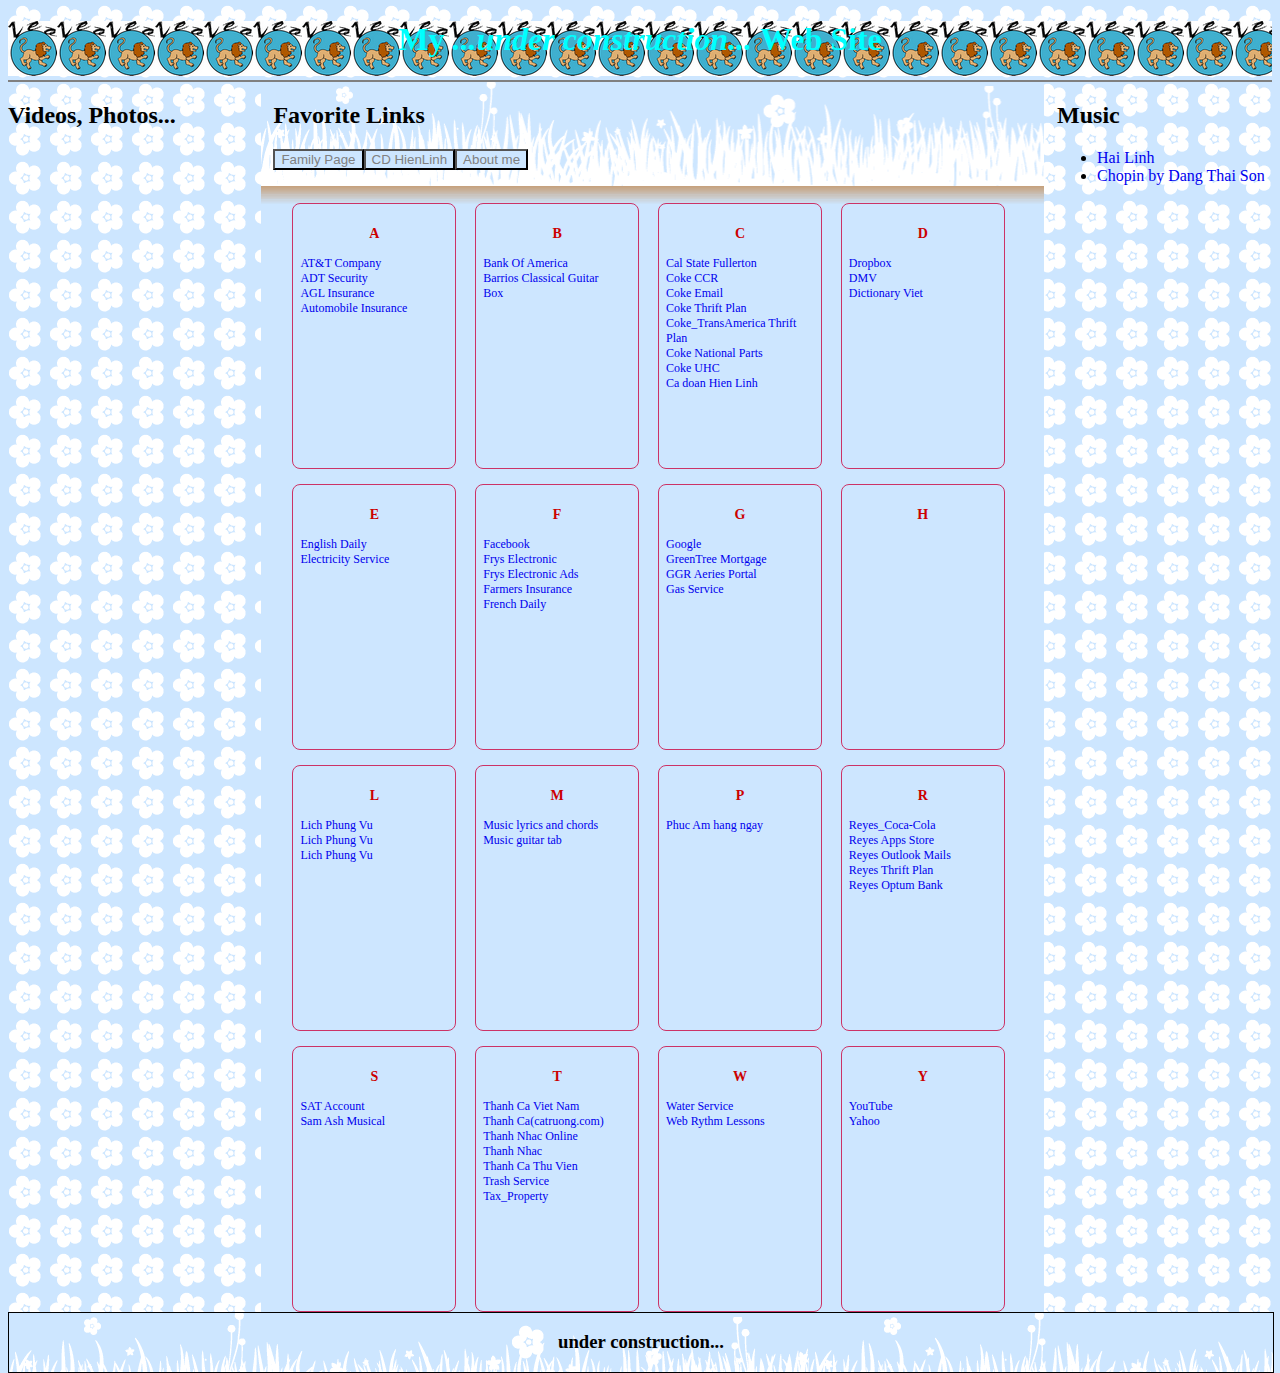
<file: public/index.html>
<!DOCTYPE html PUBLIC "-//W3C//DTD XHTML 1.0 Strict//EN"
"http://www.w3.org/TR/xhtml1/DTD/xhtml1-strict.dtd">
<html lang="EN" dir="ltr" xmlns="http://www.w3.org/1999/xhtml">
  <head>
    <meta http-equiv="content-type" content="text/xml; charset=utf-8" />
    <title>Truc's Site.html</title>
	<script type="text/javascript">
	  //<![CDATA[
	     count = 0;
	     function validate() 
		 { 
		   var code = prompt("Enter passcode:");
		   if(code)
		   {
		     while (code != 122395 && code != null)
		     {
		       code = prompt("Invalid input. Enter passcode:");
			   count++;
			   if((count == 3) && (code != 122395))
			   {
		         alert("You have entered more than 3 invalid passcodes. Good bye!");
			     break;
			   }		
		     } 
		     if((count <= 3) && (code == 122395))
		     {
		       document.articles.action = "articles.html";		     
		     }
		   }
		   return false;
		 }
		 
	  //]]>
	</script>
    <link rel = "stylesheet"
          type = "text/css"
          href = "threeColMinHeight.css" />
		  
	<style>
	a{text-decoration:none}
	</style>
  </head>

  <body>
    <div id = "head">
      <h1>My  <em> ...under construction... </em> Web Site</h1>
    </div>
 
    
    <div id = "left">
      <h2>Videos, Photos...</h2>
	  
    
    </div>

    <div id = "center">
	  <h2> Favorite Links </h2>
	  <form name = "articles" onSubmit="validate()">
		<input type = "submit" class = "button" value = "Family Page" />
	  </form>
	  
	  <form action="thanhca.html">
		<input type = "submit" class = "button" value = "CD HienLinh" />
	  </form>
	  
	  <form action="aboutme.html">
		<input type = "submit" class = "lastbutton" value = "About me" />
	  </form>
	  
	  </br>

      <div class="linksbox">
	    <h3 class="alphabet">A</h3>
		
		   <a href ="http://www.att.com" target= _blank> AT&T Company</a> </br>
		   <a href ="http://www.adt.com" target= _blank>ADT Security</a> </br>
		   <a href ="http://www.americangeneral.com" target= _blank>AGL Insurance</a> </br>
	       <a href ="http://www.21st.com" target= _blank>Automobile Insurance</a> </br>
	  </div>
	  
	  <div class="linksbox">
	    <h3 class="alphabet">B</h3>
		
		   <a href ="http://www.bankofamerica.com" target= _blank> Bank Of America</a> </br>
		   <a href ="http://www.guitarpress.com/Barrios.html" target= _blank> Barrios Classical Guitar</a> </br>
	       <a href ="http://www.box.com" target= _blank> Box</a> </br>
	  </div>
	  
	  <div class="linksbox">
	    <h3 class="alphabet">C</h3>
		
		   <a href ="http://www.fullerton.edu" target= _blank>Cal State Fullerton</a> </br>
		   
		   <a href ="https://employee.coca-cola.com" target= _blank>Coke CCR </a> </br>
		   <a href ="https://email.coca-cola.com" target= _blank>Coke Email</a> </br>
	
		   <a href ="http://www.mycoca-cola401k.com" target= _blank>Coke Thrift Plan</a> </br>
		   <a href ="https://www.trsretire.com/webportal/retire/index.html" target= _blank>Coke_TransAmerica Thrift Plan</a> </br>
		   <a href ="https://www.coca-colaparts.com/" target= _blank>Coke National Parts </a> </br>
		   <a href ="http://www.myuhc.com" target= _blank>Coke UHC </a> </br>
		   <a href ="http://www.nhacdanchua.com" target= _blank>Ca doan Hien Linh </a> </br>
	    
	  </div>
	  
	  <div class="linksbox">
	    <h3 class="alphabet">D</h3>
		
		   <a href ="http://www.dropbox.com" target= _blank>Dropbox</a> </br>
		   <a href ="http://www.dmv.com/ca/california" target = _blank> DMV </a> </br>
		   <a href ="http://www.informatik.uni-leipzig.de/~duc/Dict/" target = _blank> Dictionary Viet </a> </br>
	    
	  </div>
	  
	  <div class="linksbox">
	    <h3 class="alphabet">E</h3>
		
		   <a href ="http://www.english-daily.com/" target= _blank>English Daily</a> </br>
	       <a href ="http://www.sce.com/" target= _blank>Electricity Service</a> </br>
	  </div>
	  
	  <div class="linksbox">
	    <h3 class="alphabet">F</h3>
		   <a href ="http://www.facebook.com" target= _blank>Facebook</a> </br>
		   <a href ="http://www.frys.com" target= _blank>Frys Electronic</a> </br>
		   <a href ="http://ads.ocregister.com/rop/web/ocr/subcategory.php?id=22" target= _blank>Frys Electronic Ads</a> </br>
	       <a href ="http://www.farmers.com" target= _blank>Farmers Insurance</a> </br>
		   <a href ="  http://french.about.com/od/vocabulary/French_Vocabulary_Lessons_Lists.htm" target= _blank>French Daily</a> </br>
	  </div>
	  
	  <div class="linksbox">
	    <h3 class="alphabet">G</h3>
		
		  <a href ="http://www.google.com" target= _blank>Google</a> </br>
		  <a href ="http://www.gtservicing.com" target= _blank>GreenTree Mortgage </a> </br>
	      <a href ="http://mykids.ggusd.us" target= _blank>GGR Aeries Portal </a> </br>
		  <a href ="http://www.socalgas.com" target= _blank>Gas Service</a> </br>
	  </div>
	  
	  <div class="linksbox">
	  <h3 class="alphabet">H</h3>
		
		  
	  </div>
	  
	  <div class="linksbox">
	    <h3 class="alphabet">L</h3>
		
		  <a href ="http://thanhlinh.net/node/40738" target= _blank>Lich Phung Vu</a> </br>
		  <a href ="http://vietcatholic.net/Calendar/" target= _blank>Lich Phung Vu</a> </br>
		  <a href ="http://mancoi.net" target= _blank>Lich Phung Vu</a> </br>
		  
	  </div>
	  
	  <div class="linksbox">
	    <h3 class="alphabet">M</h3>
		
		  <a href ="http://www.pvv.ntnu.no/~thangdu/music/" target= _blank>Music lyrics and chords</a> </br>
		   <a href ="http://www.songsterr.com" target= _blank>Music guitar tab</a> </br>
	  </div>
	  
	  <div class="linksbox">
	    <h3 class="alphabet">P</h3>
		
		   <a href ="http://www.catholic.org.tw/vntaiwan/loichua/loichua.htm" target= _blank>Phuc Am hang ngay</a> </br>
		          
	  </div>
	  
	  <div class="linksbox">
	    <h3 class="alphabet">R</h3>
		
		   <a href ="http://reyesconnect.reyesholdings.com" target= _blank>Reyes_Coca-Cola</a> </br>
		   <a href ="http://rhappstore.reyesholdings.com" target= _blank>Reyes Apps Store</a> </br>
		   <a href ="https://hybrid.reyesholdings.com/owa/" target= _blank>Reyes Outlook Mails</a> </br>
		   <a href ="https://wwwcd.bcomplete.com/" target= _blank>Reyes Thrift Plan</a> </br>
		    <a href ="https://optumbank.com" target= _blank>Reyes Optum Bank</a> </br>
	  </div>
	  
	  <div class="linksbox">
	    <h3 class="alphabet">S</h3>
		
		   <a href ="http://sat.collegeboard.org/scores/" target= _blank>SAT Account</a> </br>
	       <a href ="http://www.samash.com/" target= _blank>Sam Ash Musical </a> </br>
	  </div>
	  
	  <div class="linksbox">
	    <h3 class="alphabet">T</h3>
		
		  <a href ="http://www.thanhcavietnam.net/ThanhCaVN/#Home" target= _blank>Thanh Ca Viet Nam</a> </br>
		  <a href ="http://www.catruong.com" target= _blank>Thanh Ca(catruong.com)</a> </br>	 
		  <a href ="http://thanhnhaconline.com/" target= _blank>Thanh Nhac Online </a> </br>
		  <a href ="http://music.nhacthanh.net/#Home/1/Page.html" target= _blank>Thanh Nhac</a> </br>
		  <a href ="http://www.thuvienamnhac.org" target= _blank>Thanh Ca Thu Vien</a> </br>
		  <a href ="http://www.disposal.com" target= _blank>Trash Service</a> </br>
	      <a href ="http://tax.ocgov.com/tcweb/search_page.asp" target= _blank>Tax_Property</a> </br>
	  </div>
	  
	   <div class="linksbox">
	    <h3 class="alphabet">W</h3>
		
		   <a href ="http://garden-grove.org/water" target= _blank>Water Service</a> </br>
		   
		   <a href ="http://www.vicfirth.com/education/features/webrhythms/intro.php" target= _blank>Web Rythm Lessons</a> </br>
		   
	    
	  </div>
	  
	  <div class="linksbox">
	    <h3 class="alphabet">Y</h3>
		
		  <a href ="http://www.youtube.com" target= _blank>YouTube</a> </br>
	      <a href ="http://www.yahoo.com" target= _blank>Yahoo</a> </br>
	  </div>
	  
    </div>
    <div id = "right">
      <h2>Music</h2>
      <ul>
         <!-- add four list items -->
		 <li><a href = "https://www.dropbox.com/sh/ii5kpokmqfauj49/6iN5Vk_yB2" target= _blank>Hai Linh</a></li>
         <li><a href = "https://www.dropbox.com/sh/kwegi4rz7a1k9vf/c1AM9UG7OC" target= _blank>Chopin by Dang Thai Son</a></li>
		
       </ul>
	  
    </div>

    <div id = "footer">
      <h3>under construction...</h3>
    </div>
  </body>
</html>
</file>
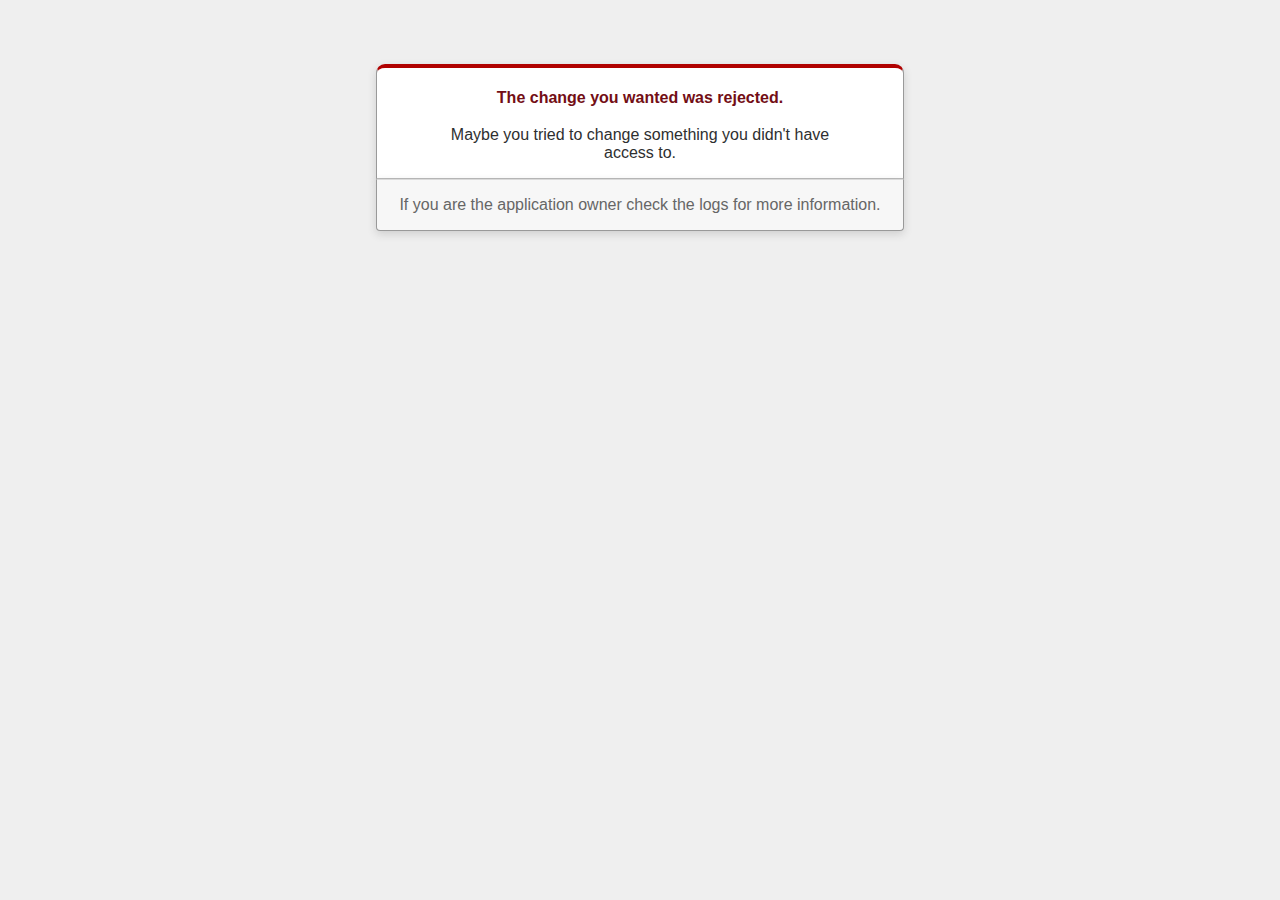
<file: public/422.html>
<!DOCTYPE html>
<html>
<head>
  <title>The change you wanted was rejected (422)</title>
  <meta name="viewport" content="width=device-width,initial-scale=1">
  <style>
  body {
    background-color: #EFEFEF;
    color: #2E2F30;
    text-align: center;
    font-family: arial, sans-serif;
    margin: 0;
  }

  div.dialog {
    width: 95%;
    max-width: 33em;
    margin: 4em auto 0;
  }

  div.dialog > div {
    border: 1px solid #CCC;
    border-right-color: #999;
    border-left-color: #999;
    border-bottom-color: #BBB;
    border-top: #B00100 solid 4px;
    border-top-left-radius: 9px;
    border-top-right-radius: 9px;
    background-color: white;
    padding: 7px 12% 0;
    box-shadow: 0 3px 8px rgba(50, 50, 50, 0.17);
  }

  h1 {
    font-size: 100%;
    color: #730E15;
    line-height: 1.5em;
  }

  div.dialog > p {
    margin: 0 0 1em;
    padding: 1em;
    background-color: #F7F7F7;
    border: 1px solid #CCC;
    border-right-color: #999;
    border-left-color: #999;
    border-bottom-color: #999;
    border-bottom-left-radius: 4px;
    border-bottom-right-radius: 4px;
    border-top-color: #DADADA;
    color: #666;
    box-shadow: 0 3px 8px rgba(50, 50, 50, 0.17);
  }
  </style>
</head>

<body>
  <!-- This file lives in public/422.html -->
  <div class="dialog">
    <div>
      <h1>The change you wanted was rejected.</h1>
      <p>Maybe you tried to change something you didn't have access to.</p>
    </div>
    <p>If you are the application owner check the logs for more information.</p>
  </div>
</body>
</html>
</file>
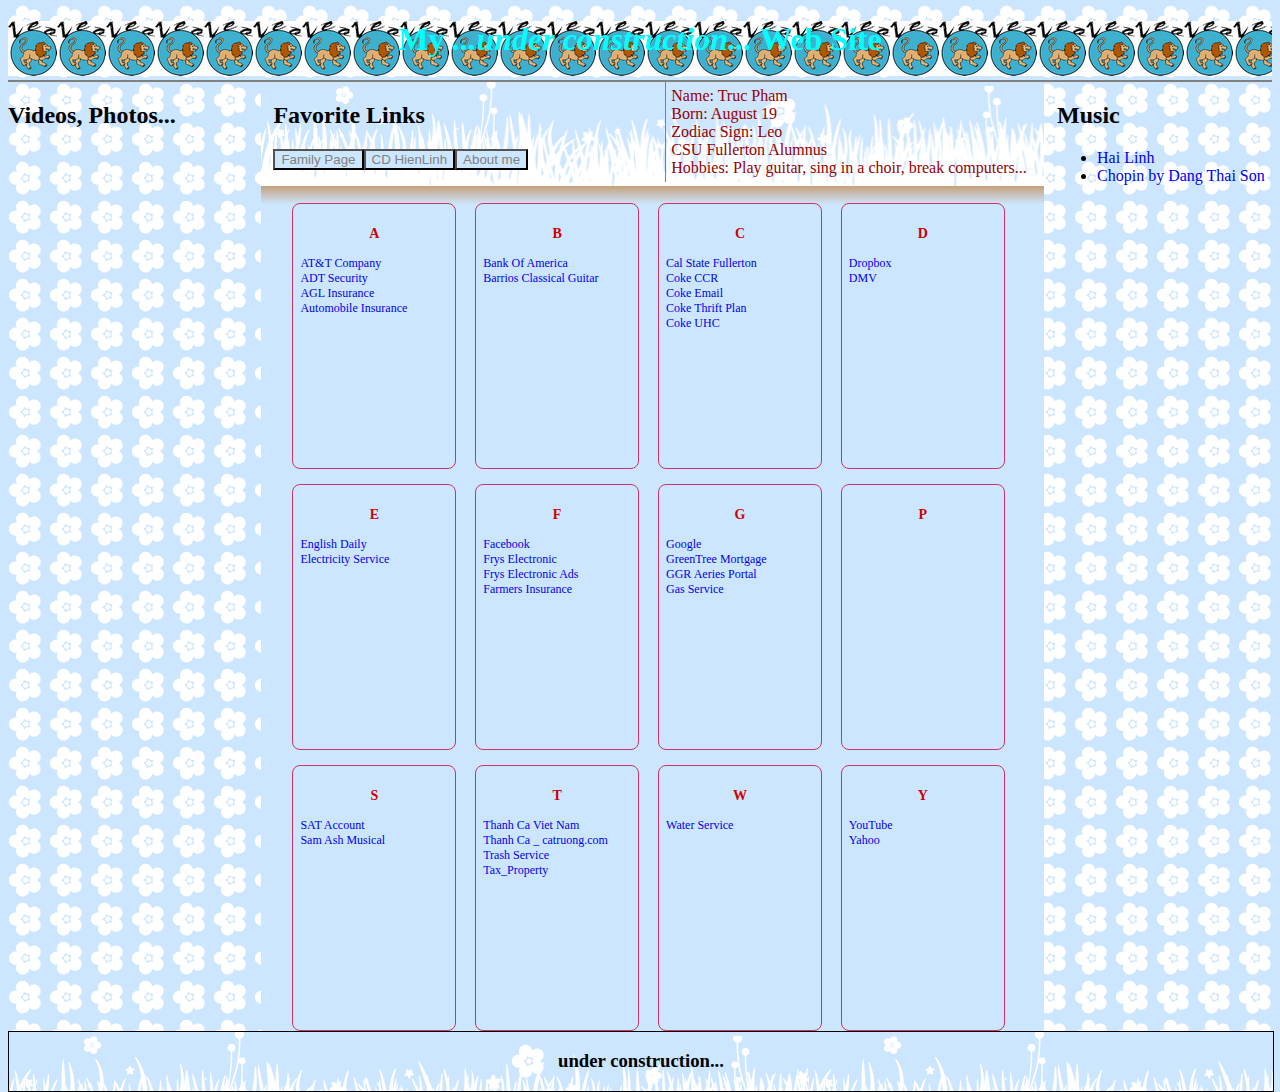
<file: public/aboutme.html>
<!DOCTYPE html PUBLIC "-//W3C//DTD XHTML 1.0 Strict//EN"
"http://www.w3.org/TR/xhtml1/DTD/xhtml1-strict.dtd">
<html lang="EN" dir="ltr" xmlns="http://www.w3.org/1999/xhtml">
  <head>
    <meta http-equiv="content-type" content="text/xml; charset=utf-8" />
    <title>Truc's Site.html</title>
	<script type="text/javascript">
	  //<![CDATA[
	     count = 0;
	     function validate() 
		 { 
		   var code = prompt("Enter passcode:");
		   if(code)
		     {
		     while (code != 122395 && code != null)
		     {
		       code = prompt("Invalid input. Enter passcode:");
			   count++;
			   if((count == 3) && (code != 122395))
			   {
		         alert("You have entered more than 3 invalid passcodes. Good bye!");
			     break;
			   }		
		     } 
		     if((count <= 3) && (code == 122395))
		     {
		       document.articles.action = "articles.html";		     
		     }
		   }
		   return false;
		 }
		 
	  //]]>
	</script>
    <link rel = "stylesheet"
          type = "text/css"
          href = "threeColMinHeight.css" />
		  
	<style>
	a{text-decoration:none}
	</style>
  </head>

  <body>
    <div id = "head">
      <h1>My  <em> ...under construction... </em> Web Site</h1>
	   
    </div>
    
    <div id = "left">
      <h2>Videos, Photos...</h2>
      
    </div>

    <div id = "articleCenter">
	
	  <div id = "personalInfoBox">
	  
	    <span class="personalIndo"> Name: Truc Pham</span> </br>
	    <span class="personalIndo"> Born: August 19 </span> </br>
		<span class="personalIndo"> Zodiac Sign: Leo </span> </br>
		<span class="personalIndo"> CSU Fullerton Alumnus</span> </br>
		<span class="personalIndo"> Hobbies: Play guitar, sing in a choir, break computers...</span> </br>
	  </div>
	  
	  
	  <h2> Favorite Links </h2>
	  <form name = "articles" onSubmit="validate()">
		<input type = "submit" class = "button" value = "Family Page" />
	  </form>
	  
	  <form action="thanhca.html">
		<input type = "submit" class = "button" value = "CD HienLinh" />
	  </form>
	  
	  <form action="index.html">
		<input type = "submit" class = "lastbutton" value = "About me" />
	  </form>
	  
	  </br>

      <div class="linksbox">
	    <h3 class="alphabet">A</h3>
		
		   <a href ="http://www.att.com" target= _blank> AT&T Company</a> </br>
		   <a href ="http://www.adt.com" target= _blank>ADT Security</a> </br>
		   <a href ="http://www.americangeneral.com" target= _blank>AGL Insurance</a> </br>
	       <a href ="http://www.21st.com" target= _blank>Automobile Insurance</a> </br>
	  </div>
	  
	  <div class="linksbox">
	    <h3 class="alphabet">B</h3>
		
		   <a href ="http://www.bankofamerica.com" target= _blank> Bank Of America</a> </br>
		   <a href ="http://www.guitarpress.com/Barrios.html" target= _blank> Barrios Classical Guitar</a> </br>
	    
	  </div>
	  
	  <div class="linksbox">
	    <h3 class="alphabet">C</h3>
		
		   <a href ="http://www.fullerton.edu" target= _blank>Cal State Fullerton</a> </br>
		   <a href ="https://employee.coca-cola.com" target= _blank>Coke CCR </a> </br>
		   <a href ="https://email.coca-cola.com" target= _blank>Coke Email</a> </br>
		   <a href ="http://www.mycoca-cola401k.com" target= _blank>Coke Thrift Plan</a> </br>
		   
		   <a href ="http://www.myuhc.com" target= _blank>Coke UHC </a> </br>
	    
	  </div>
	  
	  <div class="linksbox">
	    <h3 class="alphabet">D</h3>
		
		   <a href ="http://www.dropbox.com" target= _blank>Dropbox</a> </br>
		   <a href ="http://www.dmv.com/ca/california" target = _blank> DMV </a> </br>
	    
	  </div>
	  
	  <div class="linksbox">
	    <h3 class="alphabet">E</h3>
		
		   <a href ="http://www.english-daily.com/" target= _blank>English Daily</a> </br>
	       <a href ="http://www.sce.com/" target= _blank>Electricity Service</a> </br>
	  </div>
	  
	  <div class="linksbox">
	    <h3 class="alphabet">F</h3>
		   <a href ="http://www.facebook.com" target= _blank>Facebook</a> </br>
		   <a href ="http://www.frys.com" target= _blank>Frys Electronic</a> </br>
		   <a href ="http://ads.ocregister.com/rop/web/ocr/subcategory.php?id=22" target= _blank>Frys Electronic Ads</a> </br>
	       <a href ="http://www.farmers.com" target= _blank>Farmers Insurance</a> </br>
	  </div>
	  
	  <div class="linksbox">
	    <h3 class="alphabet">G</h3>
		
		  <a href ="http://www.google.com" target= _blank>Google</a> </br>
		  <a href ="http://www.gtservicing.com" target= _blank>GreenTree Mortgage </a> </br>
	      <a href ="http://mykids.ggusd.us" target= _blank>GGR Aeries Portal </a> </br>
		  <a href ="http://www.socalgas.com" target= _blank>Gas Service</a> </br>
	  </div>
	  
	  <div class="linksbox">
	    <h3 class="alphabet">P</h3>
		
		   <a href ="" target= _blank></a> </br>
	    
	  </div>
	  
	  <div class="linksbox">
	    <h3 class="alphabet">S</h3>
		
		   <a href ="http://sat.collegeboard.org/scores/" target= _blank>SAT Account</a> </br>
		   <a href ="http://www.samash.com/" target= _blank>Sam Ash Musical </a> </br>
	    
	  </div>
	  
	  <div class="linksbox">
	    <h3 class="alphabet">T</h3>
		
		  <a href ="http://www.thanhcavietnam.net/ThanhCaVN/#Home" target= _blank>Thanh Ca Viet Nam</a> </br>
		  <a href ="http://www.catruong.com" target= _blank>Thanh Ca _ catruong.com</a> </br>
		  <a href ="http://www.disposal.com" target= _blank>Trash Service</a> </br>
	      <a href ="http://tax.ocgov.com/tcweb/search_page.asp" target= _blank>Tax_Property</a> </br>
		  
	  </div>
	  
	   <div class="linksbox">
	    <h3 class="alphabet">W</h3>
		
		   <a href ="http://garden-grove.org/water" target= _blank>Water Service</a> </br>
	    
	  </div>
	  
	  <div class="linksbox">
	    <h3 class="alphabet">Y</h3>
		
		  <a href ="http://www.youtube.com" target= _blank>YouTube</a> </br>
	      <a href ="http://www.yahoo.com" target= _blank>Yahoo</a> </br>
	  </div>
	  
    </div>
    <div id = "right">
      <h2>Music</h2>
      <ul>
         <!-- add four list items -->
		 <li><a href = "https://www.dropbox.com/sh/ii5kpokmqfauj49/6iN5Vk_yB2" target= _blank>Hai Linh</a></li>
         <li><a href = "https://www.dropbox.com/sh/kwegi4rz7a1k9vf/c1AM9UG7OC" target= _blank>Chopin by Dang Thai Son</a></li>
		
       </ul>
    </div>

    <div id = "footer">
      <h3>under construction...</h3>
    </div>
  </body>
</html>
</file>
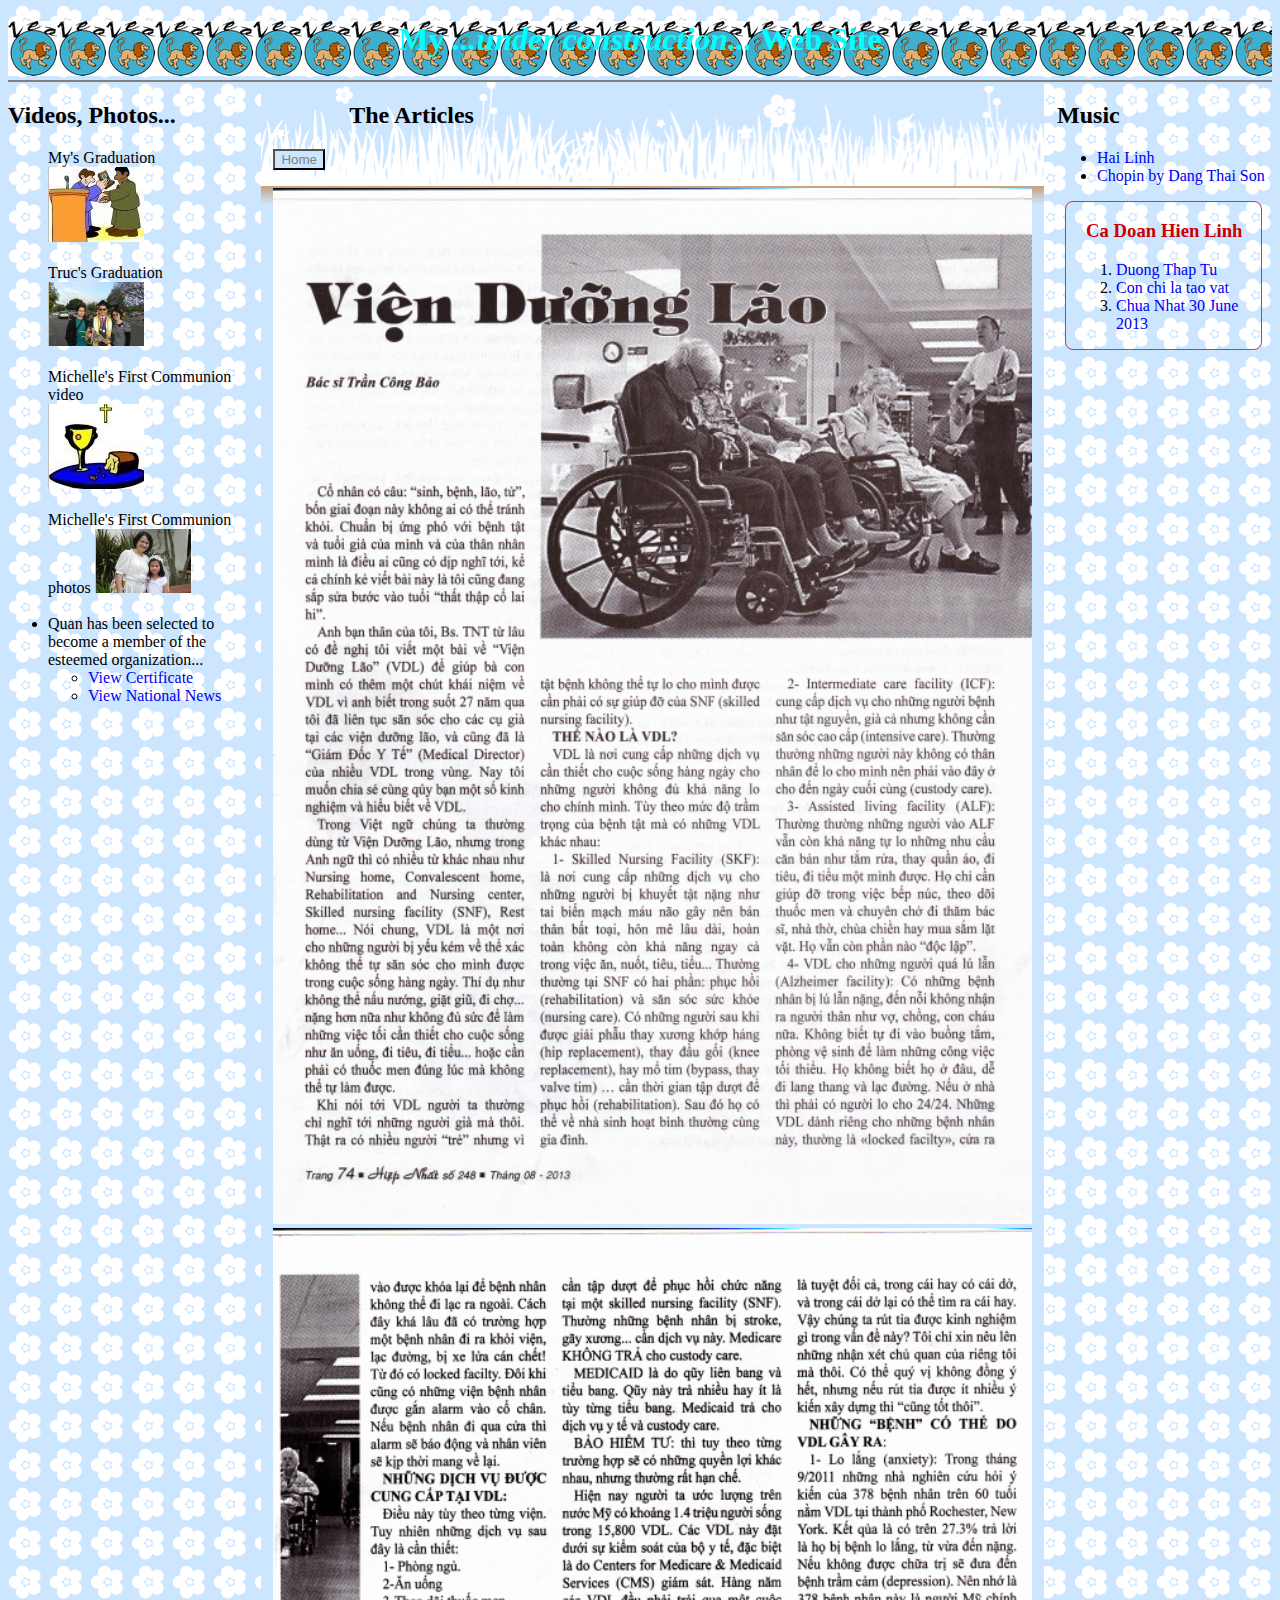
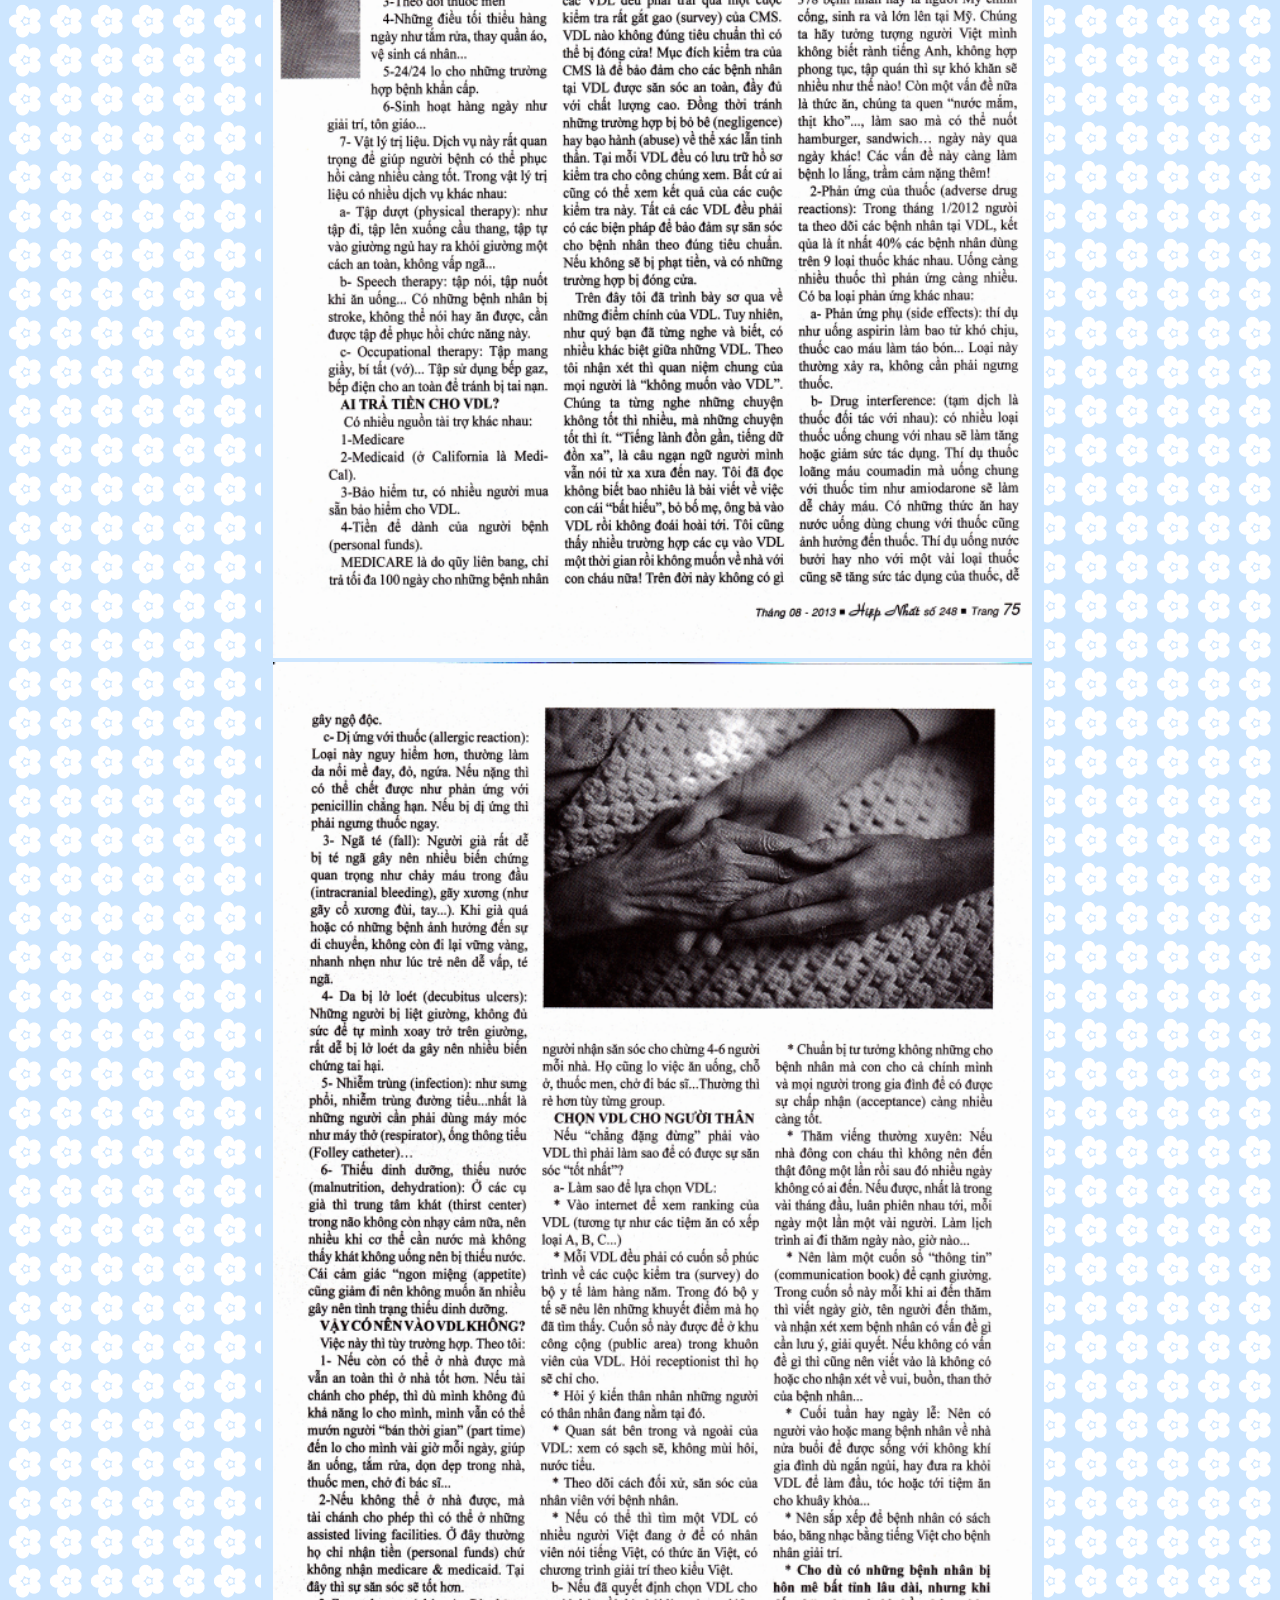
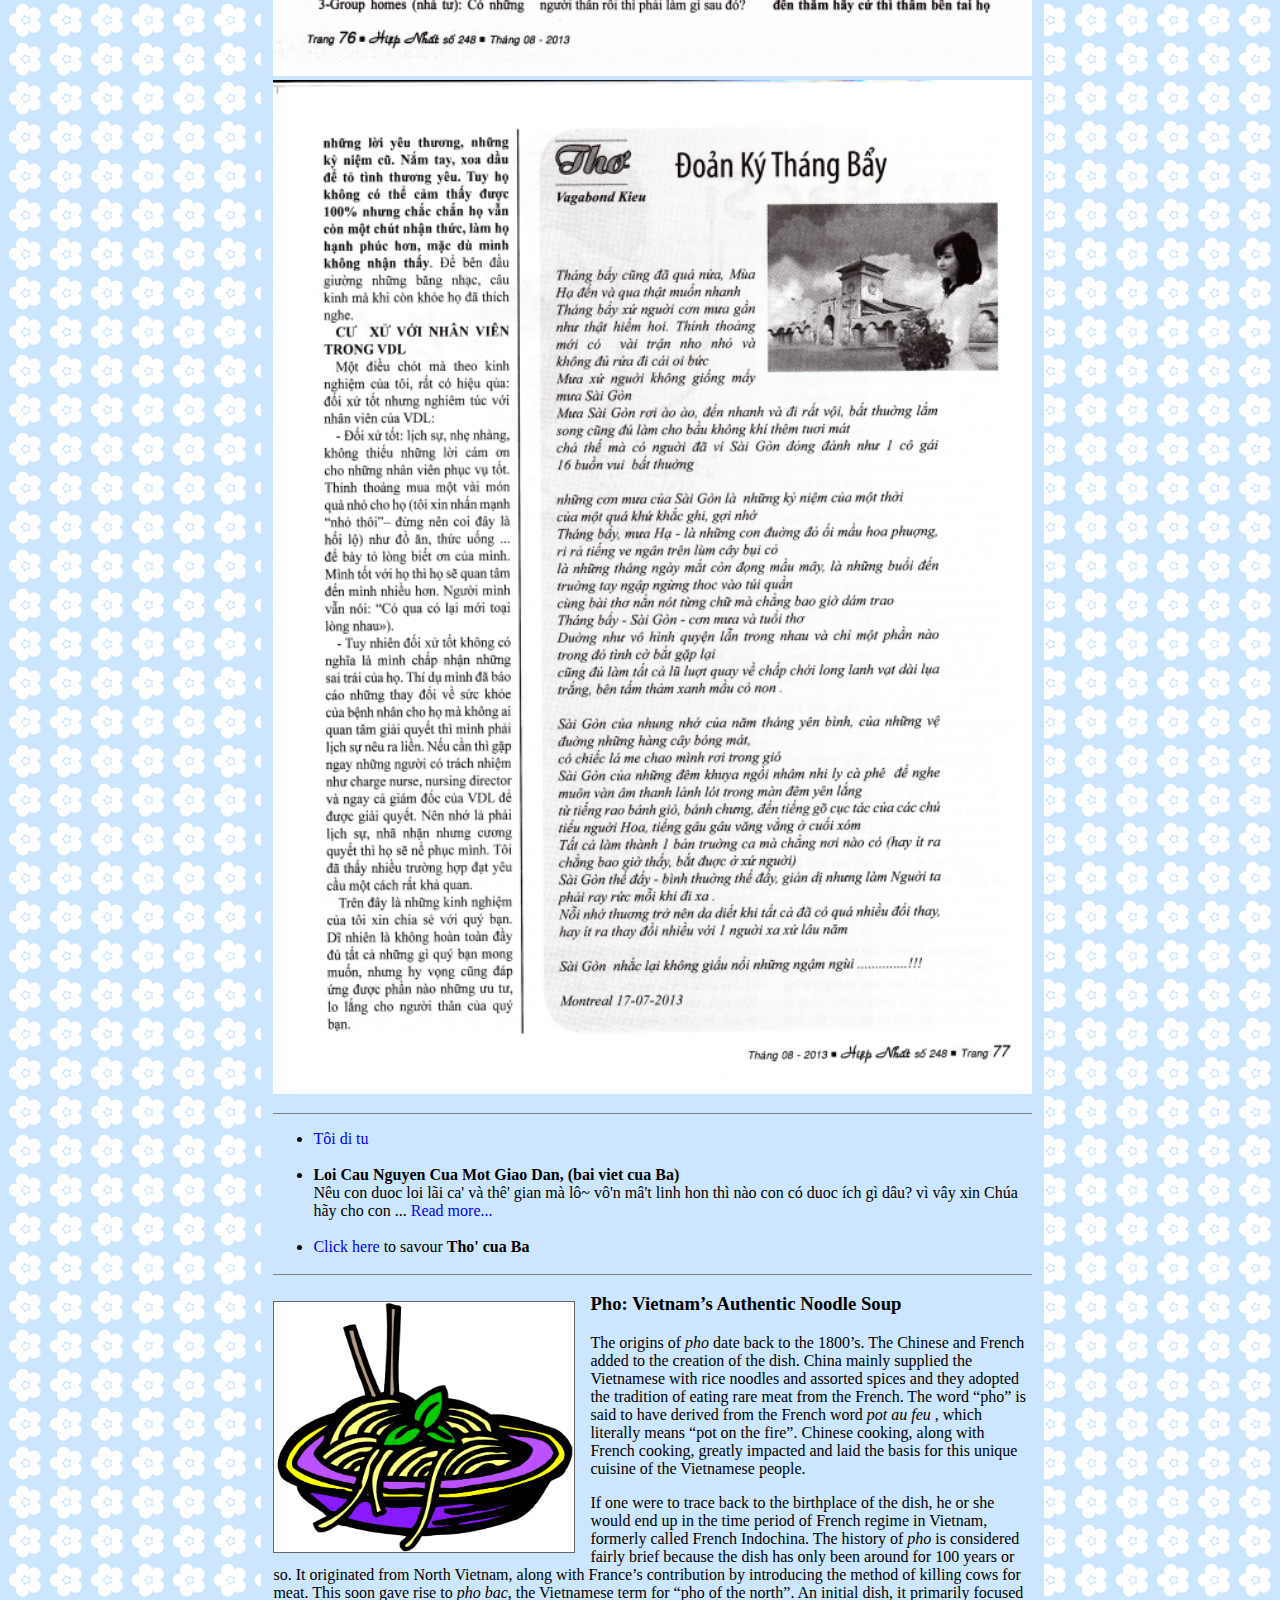
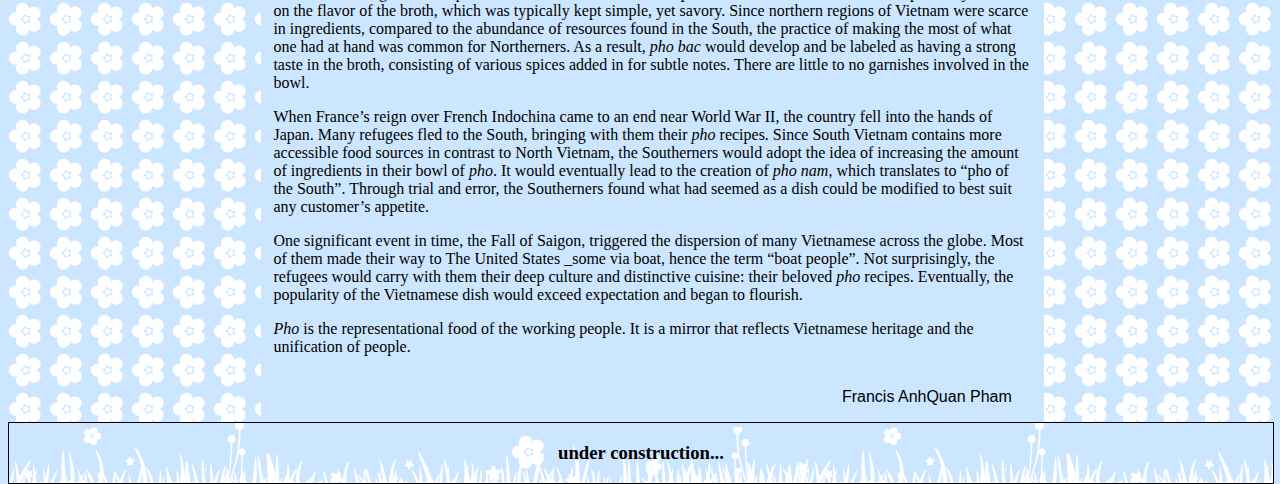
<file: public/articles.html>
<!DOCTYPE html PUBLIC "-//W3C//DTD XHTML 1.0 Strict//EN"
"http://www.w3.org/TR/xhtml1/DTD/xhtml1-strict.dtd">
<html lang="EN" dir="ltr" xmlns="http://www.w3.org/1999/xhtml">
  <head>
    <meta http-equiv="content-type" content="text/xml; charset=utf-8" />
    <title>Truc's Site.html</title>
    <link rel = "stylesheet"
          type = "text/css"
          href = "threeColMinHeight.css" />
		  
	<style>
	a{text-decoration:none}
	</style>
  </head>

  <body>
    <div id = "head">
      <h1>My  <em> ...under construction... </em> Web Site</h1>
	   
    </div>
    
    <div id = "left">
      <h2>Videos, Photos...</h2>
      <p>
        <ul>
         <!-- add four list items -->
		My's Graduation <br/>
		<a href = "https://www.youtube.com/watch?v=uH3kIci43Pk" target= _blank>
		<img src="images/award_t.jpg"/></a> <br/><br/>
		Truc's Graduation <br/>
         <a href = "https://www.dropbox.com/sh/6k7fq2opd5syd84/mApA8QvzhO" target= _blank>
		 <img src="images/DSCN1148(1)_t.jpg"/></a><br/><br/>
		Michelle's First Communion video <br/>				
         <a href = "https://www.dropbox.com/s/0bxdnybevylb4av/Michelle%201st%20Communion.mp4" target= _blank>
		 <img src="images/communion_t.jpg"/></a><br/><br/>
		Michelle's First Communion photos
		 <a href = "https://www.dropbox.com/sh/obzdrqgaocbughz/cxvNspUdnw" target= _blank>
		 <img src="images/DSCN1296_t.jpg"/></a><br/><br/>
		 
		 <li>Quan has been selected to become a member of the esteemed organization... 
			<ul> 
			   <li> <a href = "https://www.dropbox.com/s/t2jbe8ysh8f8he6/The%20National%20Society%20of%20High%20School%20Scholars%20certificate.jpg" target= _blank>View Certificate</a> </li>
			   <li> <a href = "https://www.dropbox.com/s/xmwhl59fknr6tse/The%20National%20Society%20of%20High%20School%20Scholars%20letter.pdf" target= _blank>View National News</a> </li>
		 </li>
	   </ul>
      </p>
    </div>

    <div id = "center">
	   
      <h2 id="centercolumnname"> The Articles</h2>
	  
	  <form action="index.html">
		<input type = "submit" class = "lastbutton" value = "Home" />
	  </form>
	  
	   <div id="pdf">
			</br>
            <img src="images/vdl1.png" width=100%"/> 
			 <img src="images/vdl2.png" width=100%/> 
			  <img src="images/vdl3.png" width=100%/> 
			   <img src="images/vdl4.png" width=100%/> 
		</div>
	
	  
      <ul id="articles">
         <!-- add four list items -->
		 <li><a href = "https://www.dropbox.com/s/wnuosht9cljutqq/Toi%20di%20tu%20%28phan%201%29.pdf" target= _blank>Tôi di tu</a></li> <br/>
		 
         <li> <span> <strong> Loi Cau Nguyen Cua Mot Giao Dan, (bai viet cua Ba) </strong> </span> <br/>
		 Nêu con duoc loi lãi ca' và thê' gian mà lô~ vô'n mâ't linh hon thì nào con có duoc ích gì dâu? vì vây xin Chúa hãy cho con ...
		 <a href = "https://www.dropbox.com/s/aucyts9y3r23cig/Loi%20cau%20nguyen%20cua%20mot%20giao%20dan%20%28ban%20chinh%29.pdf" target= _blank>Read more...</a></li>
         <br/>
		 <li> <a href = "https://www.dropbox.com/s/xk61o0vyvn106m9/tho.pdf" target= _blank>Click here</a> to savour <strong> Tho' cua Ba </strong></li>
		 <br/>
	   </ul>
	   
	   
	   <img id = "mainphoto" src="images/pho.jpg"/>
	   <p> <h3> Pho: Vietnam’s Authentic Noodle Soup </h3></p>
 
       <p>The origins of <em>pho</em> date back to the 1800’s. The Chinese and French added to the creation of the dish. China mainly supplied the Vietnamese with rice noodles 
	   and assorted spices and they adopted the tradition of eating rare meat from the French. The word “pho” is said to have derived from the French word <em> pot au feu </em>, 
	   which literally means “pot on the fire”. Chinese cooking, along with French cooking, greatly impacted and laid the basis for this unique cuisine of the Vietnamese people.</p>
	   
	   <p>If one were to trace back to the birthplace of the dish, he or she would end up in the time period of French regime in Vietnam, formerly called French Indochina. 
	   The history of <em>pho</em> is considered fairly brief because the dish has only been around for 100 years or so. It originated from North Vietnam, along with France’s contribution 
	   by introducing the method of killing cows for meat. This soon gave rise to <em>pho bac</em>, the Vietnamese term for “pho of the north”. An initial dish, it primarily focused on the flavor
	   of the broth, which was typically kept simple, yet savory. Since northern regions of Vietnam were scarce in ingredients, compared to the abundance of resources found in the South, 
	   the practice of making the most of what one had at hand was common for Northerners. As a result, <em>pho bac</em> would develop and be labeled as having a strong taste in the broth, 
	   consisting of various spices added in for subtle notes. There are little to no garnishes involved in the bowl. </p>
	   
	   <p> When France’s reign over French Indochina came to an end near World War II, the country fell into the hands of Japan. Many refugees fled to the South, bringing with them their 
	   <em>pho</em> recipes. Since South Vietnam contains more accessible food sources in contrast to North Vietnam, the Southerners would adopt the idea of increasing the amount of ingredients 
	   in their bowl of <em>pho</em>. It would eventually lead to the creation of <em>pho nam</em>, which translates to “pho of the South”. Through trial and error, the Southerners found what had seemed 
	   as a dish could be modified to best suit any customer’s appetite. </P>
	   
	   <p> One significant event in time, the Fall of Saigon, triggered the dispersion of many Vietnamese across the globe. Most of them made their way to The United States _some via boat, 
	   hence the term “boat people”. Not surprisingly, the refugees would carry with them their deep culture and distinctive cuisine: their beloved <em>pho</em> recipes. Eventually, the popularity
	   of the Vietnamese dish would exceed expectation and began to flourish. </P>
	   
	   <p> <em>Pho</em> is the representational food of the working people. It is a mirror that reflects Vietnamese heritage and the unification of people. </p>
	   <p class = "signature"> Francis AnhQuan Pham </p>
    </div>
    <div id = "right">
      <h2>Music</h2>
      <ul>
         <!-- add four list items -->
		 <li><a href = "https://www.dropbox.com/sh/ii5kpokmqfauj49/6iN5Vk_yB2" target= _blank>Hai Linh</a></li>
         <li><a href = "https://www.dropbox.com/sh/kwegi4rz7a1k9vf/c1AM9UG7OC" target= _blank>Chopin by Dang Thai Son</a></li>
		
       </ul>
	  <div id="hienlinhcorner">
	     <h3 id="tencadoan"> Ca Doan Hien Linh </h3>
		 <ol id="baihat">
		   
	       <li><a href = "https://www.youtube.com/watch?v=OY4jwxi7_JU" target= _blank>Duong Thap Tu</a></li>
           <li><a href = "http://www.youtube.com/watch?v=zcyj_LxqwaM" target= _blank>Con chi la tao vat</a></li>
		   <li><a href = "https://www.youtube.com/watch?v=nC71A7sghZE" target= _blank>Chua Nhat 30 June 2013</a></li>
		 </ol>
	   </div>
    </div>

    <div id = "footer">
      <h3>under construction...</h3>
    </div>
  </body>
</html>
</file>
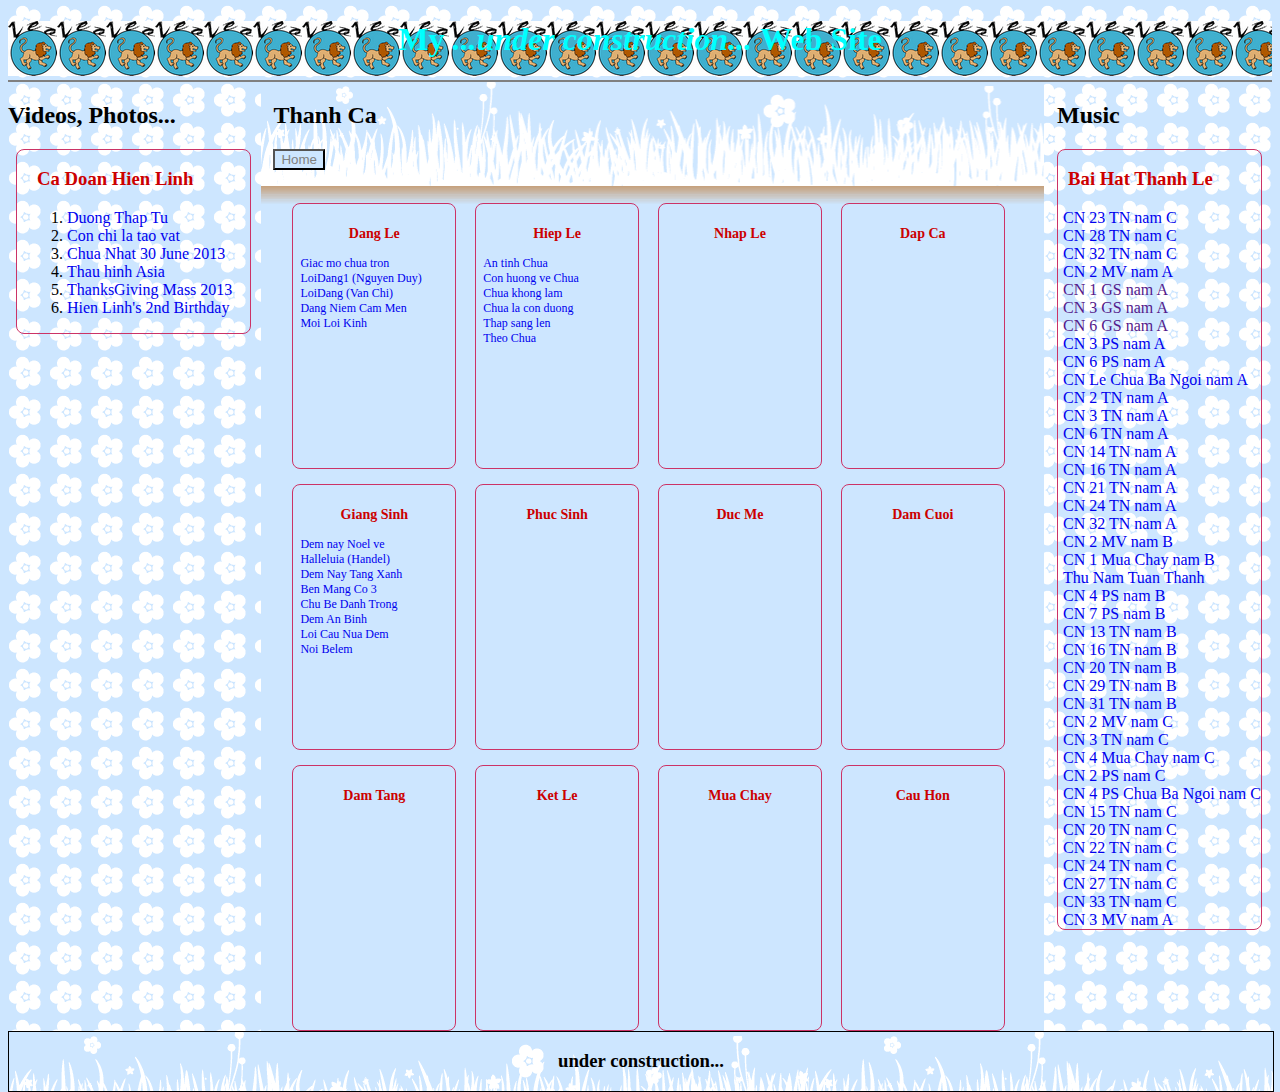
<file: public/thanhca.html>
<!DOCTYPE html PUBLIC "-//W3C//DTD XHTML 1.0 Strict//EN"
"http://www.w3.org/TR/xhtml1/DTD/xhtml1-strict.dtd">
<html lang="EN" dir="ltr" xmlns="http://www.w3.org/1999/xhtml">
  <head>
    <meta http-equiv="content-type" content="text/xml; charset=utf-8" />
    <title>Truc's Site.html</title>
	
    <link rel = "stylesheet"
          type = "text/css"
          href = "threeColMinHeight.css" />
		  
	<style>
	a{text-decoration:none}
	</style>
  </head>

  <body>
    <div id = "head">
      <h1>My  <em> ...under construction... </em> Web Site</h1>
    </div>
    </div>
    
    <div id = "left">
      <h2>Videos, Photos...</h2>
      <div id="hienlinhcorner">
	     <h3 id="tencadoan"> Ca Doan Hien Linh </h3>
		 <ol id="baihat">
		   
			<li><a href = "https://www.youtube.com/watch?v=OY4jwxi7_JU" target= _blank>Duong Thap Tu</a></li>
			<li><a href = "http://www.youtube.com/watch?v=zcyj_LxqwaM" target= _blank>Con chi la tao vat</a></li>
			<li><a href = "https://www.youtube.com/watch?v=nC71A7sghZE" target= _blank>Chua Nhat 30 June 2013</a></li>
			<li><a href = "http://youtu.be/8CG5zrc96L4" target= _blank>Thau hinh Asia</a></li>
			
			<li><a href = "https://www.youtube.com/watch?v=YJAxZOkJc54" target= _blank>ThanksGiving Mass 2013</a></li>
			
			<li><a href = "http://www.youtube.com/watch?v=9UQ8vsq_wiI&feature=youtu.be&noredirect=1" target= _blank>Hien Linh's 2nd Birthday</a></li>
			
		 </ol>
	   </div>
    </div>

    <div id = "center">
	  <h2> Thanh Ca </h2>
	  <form action="index.html">
		<input type = "submit" class = "lastbutton" value = "Home" />
	  </form>
	  
	  </br> 

      <div class="linksbox">
	    <h3 class="alphabet">Dang Le</h3>
		
		   <a href ="http://www.catruong.com/baihat/dangle/GiacMoChuaTron_ncv.pdf" target= _blank> Giac mo chua tron</a> </br>
		   <a href ="http://www.catruong.com/baihat/dangle/LoiDang1_nd.pdf" target= _blank> LoiDang1 (Nguyen Duy)</a> </br>
		   <a href ="http://www.catruong.com/baihat/dangle/LoiDang_vc.pdf" target= _blank> LoiDang (Van Chi)</a> </br>
		   <a href ="http://thanhcavietnam.net/FilesNhac/MP3-128/TranHuyVol.2-NhacKhucYeuThuong/DangNiemCamMen_pxc.pdf" target= _blank> Dang Niem Cam Men</a> </br>
		   <a href ="http://thanhcavietnam.net/FilesNhac/MP3-256/Lm.NSVol.16-ThienDuongCa/MoiLoiKinh_kl.pdf" target= _blank> Moi Loi Kinh</a> </br>
	  </div>
	  
	  <div class="linksbox">
	    <h3 class="alphabet">Hiep Le</h3>	
		 <a href = "http://www.dinh.dk/pdf/antinhChua-kl.pdf" target= _blank>An tinh Chua</a> </br>
        <a href = " http://www.catruong.com/baihat/vong/ConHuongVeChua.pdf" target= _blank> Con huong ve Chua</a> </br>
		<a href =" http://www.catruong.com/baihat/hieple_canguyen/chuakhonglam_kl.pdf" target= _blank> Chua khong lam</a> </br>
		 <a href = "http://www.catruong.com/baihat/hieple_canguyen/chualaconduong_px.pdf" target= _blank> Chua la con duong</a> </br>	
		 <a href = " http://www.catruong.com/baihat/hieple_canguyen/ThapSangLen_kl.pdf" target= _blank> Thap sang len</a> </br>
		  <a href =" http://www.catruong.com/baihat/hieple_canguyen/theochua_no.pdf" target= _blank> Theo Chua</a> </br>
		
	  </div>
	  
	  <div class="linksbox">
	    <h3 class="alphabet">Nhap Le</h3>
		
		      
	  </div>
	  
	  <div class="linksbox">
	    <h3 class="alphabet">Dap Ca</h3>
		
		
	    
	  </div>
	  
	  <div class="linksbox">
	    <h3 class="alphabet">Giang Sinh</h3>
		<a href ="http://thanhcavietnam.mobi/FilesNhac/GiangSinh-128/TranNgocVol.4-XanhTroiNoel/DemNayNoel_xt-xlb.pdf" target= _blank>Dem nay Noel ve</a> </br>
		<a href ="http://thanhcavietnam.mobi/FilesNhac/GiangSinh/ChuaRaDoi/Halleluia_G.F.Handel.pdf" target= _blank>Halleluia (Handel)</a> </br>
	    <a href ="http://www.catruong.com/baihat/noel/DemNayTangXanh.pdf" target= _blank>Dem Nay Tang Xanh</a> </br>
		<a href ="http://www.catruong.com/baihat/noel/BenMangCo3_nguyenduy.pdf" target= _blank>Ben Mang Co 3</a> </br>	
		<a href ="http://www.catruong.com/baihat/noel/chubedt1.pdf" target= _blank>Chu Be Danh Trong</a> </br>
		<a href ="http://www.catruong.com/baihat/noel/DemThanhBinh_hk.pdf" target= _blank>Dem An Binh</a> </br>	
		<a href ="http://www.catruong.com/baihat/noel/LoiCauNuaDem_tt.pdf" target= _blank>Loi Cau Nua Dem</a> </br>
		
		<a href ="http://www.dinh.dk/pdf/noiBelem-.pdf" target= _blank>Noi Belem</a> </br>
	 </div>
	  
	  <div class="linksbox">
	    <h3 class="alphabet">Phuc Sinh</h3>
		  
	  </div>
	  
	  <div class="linksbox">
	    <h3 class="alphabet">Duc Me</h3>
		
		
	  </div>
	  
	  <div class="linksbox">
	    <h3 class="alphabet">Dam Cuoi</h3>
		
		
	    
	  </div>
	  
	  <div class="linksbox">
	    <h3 class="alphabet">Dam Tang</h3>
		
		
	  </div>
	  
	  <div class="linksbox">
	    <h3 class="alphabet">Ket Le</h3>
		
		
	  </div>
	  
	   <div class="linksbox">
	    <h3 class="alphabet">Mua Chay</h3>
		
		 
	    
	  </div>
	  
	  <div class="linksbox">
	    <h3 class="alphabet">Cau Hon</h3>
		
		 
	  </div>
	  
    </div>
	
    <div id = "right">
      <h2>Music</h2>
	   
	   <div id="baiHatChuaNhatCorner">
	     <h3 id="leChuaNhat"> Bai Hat Thanh Le</h3>
		 <a href="https://www.dropbox.com/sh/uy6wfqbjsxhv5p2/AAA1zsJ-sNquzfCONtZevFJfa?dl=0" target=_blank>CN 23 TN nam C</a> </br>
		 <a href="https://www.dropbox.com/sh/p6jqnu688k4txc3/AADm7Pq8wCmhFH7zFo3g9pROa?dl=0" target=_blank>CN 28 TN nam C</a> </br>
		 <a href="https://www.dropbox.com/sh/qi0liblihkih30l/AAAhpt4Re-sX5xBSmKrGzXGva?dl=0" target=_blank>CN 32 TN nam C</a> </br>
		 <a href="https://www.dropbox.com/sh/ei685c65ktb2eym/AABwzFubOUO3Axci6bNMoJ40a?dl=0" target=_blank>CN 2 MV nam A</a> </br>
		 <a href="" target=_blank>CN 1 GS nam A</a> </br>
		  <a href="" target=_blank>CN 3 GS nam A</a> </br>
		  <a href="" target=_blank>CN 6 GS nam A</a> </br> 
		  <a href="https://www.dropbox.com/sh/8rpvoaegctkb048/AADgceVdYY-Fb8iyPHzbOvwna?dl=0" target=_blank>CN 3 PS nam A</a> </br> 
		  <a href="https://www.dropbox.com/sh/mfpc3892jmnf5on/AAC06MPjAPtrdnpsHQBx2G6Sa?dl=0" target=_blank>CN 6 PS nam A</a> </br>
		<a href="https://www.dropbox.com/sh/harbwsgx0r0xrcz/AACv02pgxefjM7hF_awohkjaa?dl=0" target=_blank>CN Le Chua Ba Ngoi nam A</a> </br>
		<a href="https://www.dropbox.com/sh/ddl054m7kpv2gzf/AABvxPOEVonld4RxAikc3W8-a?dl=0" target=_blank>CN 2 TN nam A</a> </br>
		<a href="https://www.dropbox.com/sh/jiquaqo869d9w17/AABwuwoMOrbzZXNwmmYMxYbMa?dl=0" target=_blank>CN 3 TN nam A</a> </br>
		<a href="https://www.dropbox.com/sh/4js6xycm74rzw0j/AADXFvYZohfwY1cBdORsnVtDa?dl=0" target=_blank>CN 6 TN nam A</a> </br>
		<a href="https://www.dropbox.com/sh/fhdo264y8pf6qwo/AACERJNUpLyeGTctz3e5LI6Ca?dl=0" target=_blank>CN 14 TN nam A</a> </br>
		<a href="https://www.dropbox.com/sh/sdfbgdnqnac6x85/AADOw2oS_9c1CUrEtY5Ib95ya?dl=0" target=_blank>CN 16 TN nam A</a> </br>
		<a href="https://www.dropbox.com/sh/8xadt4bmpehed3h/AABUkNcc8YZFOoEtkLrkKR2Ma?dl=0" target=_blank>CN 21 TN nam A</a> </br>
		<a href="https://www.dropbox.com/sh/33cqolpjxa9d10e/AAD-c6tk3Ts7_7rSOAqj9ji0a?dl=0" target=_blank>CN 24 TN nam A</a> </br>
		<a href="https://www.dropbox.com/sh/foj91ibg051f9pa/AACu2ISLupayHVZl_Ixv86o-a?dl=0" target=_blank>CN 32 TN nam A</a> </br>
		<a href="https://www.dropbox.com/sh/5ccfasbiquujpqp/AAAU8axrwYbyz3Q1fKTCT4mua?dl=0" target=_blank>CN 2 MV nam B</a> </br>
		<a href="https://www.dropbox.com/sh/jyru4jr7avdsqhq/AADfl-o1R20JdiBDfLykSqOca?dl=0" target=_blank>CN 1 Mua Chay nam B</a> </br>
		<a href="https://www.dropbox.com/sh/g5yiaj2x3mb573w/AADUUlEHY-lfnawBjI3BQ5Dia?dl=0" target=_blank>Thu Nam Tuan Thanh</a> </br>
		<a href="https://www.dropbox.com/sh/d9c7ff2iohj3nmg/AACusqmaGY-VWWaPsSYOoAsaa?dl=0" target=_blank>CN 4 PS nam B</a> </br>
		<a href="https://www.dropbox.com/sh/ua6wowdesxzngvl/AADQ7xLDS9t8BGuAzAXJt-sia?dl=0" target=_blank>CN 7 PS nam B</a> </br>
		<a href="https://www.dropbox.com/sh/h0a62enk32kwmly/AADWu9sK9ZH3S9Jtsftt1ORea?dl=0" target=_blank>CN 13 TN nam B</a> </br>
		<a href="https://www.dropbox.com/sh/etg43rymxjk7axq/AAAq0oqc9RiJmHzsQfRacEM7a?dl=0" target=_blank>CN 16 TN nam B</a> </br>
		<a href="https://www.dropbox.com/sh/h3u5mteem3jehqo/AABNQPWGrdgPWj7GBdT_L-Rua?dl=0" target=_blank>CN 20 TN nam B</a> </br>
		<a href="https://www.dropbox.com/sh/ibx4hrs2lq15xz5/AABA-T7fvln3s46Zl6G9vBhaa?dl=0" target=_blank>CN 29 TN nam B</a> </br>
		<a href="https://www.dropbox.com/sh/v0ybmgd6rsjneia/AABhH1YjFRSkKKaRHuIkaEzNa?dl=0" target=_blank>CN 31 TN nam B</a> </br>
		<a href="https://www.dropbox.com/sh/y1fco89xjrh4f8j/AABf6fxMa210gE7W8S0qcTRba?dl=0" target=_blank>CN 2 MV nam C</a> </br>
		<a href="https://www.dropbox.com/sh/a5seea0k3j7ak5f/AADuxhu5Vdb1AttuwWnUOTL9a?dl=0" target=_blank>CN 3 TN nam C</a> </br>
		<a href="https://www.dropbox.com/sh/f13q6fc4lp58jwi/AAD9cQnSL2IZ3mMo2qqQvm7Va?dl=0" target=_blank>CN 4 Mua Chay nam C</a> </br>
		<a href="https://www.dropbox.com/sh/ma0f7b7ydudefnd/AABKbbfgPyV6aY1kwrwhG58Ma?dl=0" target=_blank>CN 2 PS nam C</a> </br>
		<a href="https://www.dropbox.com/sh/9hu0c9nblhixy3y/AADjGP8-o5W7rKdhcaXIFMg_a?dl=0" target=_blank>CN 4 PS Chua Ba Ngoi nam C</a> </br>
		<a href="https://www.dropbox.com/sh/nfgutbfwm8q0r7b/AABgzgdNl6_FuVncbAmZApnya?dl=0" target=_blank>CN 15 TN nam C</a> </br>
		<a href="https://www.dropbox.com/sh/wvwv29ma2b9w8hf/AACOnQZgKhmSehWYC_PkCwrga?dl=0" target=_blank>CN 20 TN nam C</a> </br>
		<a href="https://www.dropbox.com/sh/2twiz80z3i6scws/AAAbi53_Pkgirz_Z9QzQSLjja?dl=0" target=_blank>CN 22 TN nam C</a> </br>
		<a href="https://www.dropbox.com/sh/1bkr31foa762e3j/AADyx8OKPmtts42IfhWutEAha?dl=0" target=_blank>CN 24 TN nam C</a> </br>
		<a href="https://www.dropbox.com/sh/jwkq4ykizgdmza5/AAB5n2saleWxEFPATYCA54QTa?dl=0" target=_blank>CN 27 TN nam C</a> </br>
		<a href="https://www.dropbox.com/sh/t3rgodetwiesw44/AACdloV0ku6U-gtYqenDLcdIa?dl=0" target=_blank>CN 33 TN nam C</a> </br>
		<a href="https://www.dropbox.com/sh/5o8amhxdmg5c0dq/AAACG7H2u7Mxn9xoOPedQLPRa?dl=0" target=_blank>CN 3 MV nam A</a> </br>
	   </div>
	  
    </div>

    <div id = "footer">
      <h3>under construction...</h3>
    </div>
  </body>
</html>
</file>
<file: public/threeColMinHeight.css>
html{
  height: 100%;
}

body{
  background-image: url(images/bullet_flower.png);
  background-repeat: repeat-z;
}

#head {
  text-align: center;
  color: #00FFFF;
  border-bottom: 2px double gray;
  
  background-image: url(images/Leo1.png);
  background-repeat: repeat-x;
 
}

#left {
  float: left;
  width: 20%;
  min-height: 30em;
  
}

#center {
  float: left;
  width: 60%;
  padding-left: 1%;
  padding-right: 1%;
  min-height: 50em;
  background-image: url(images/bg_body.png);
  background-repeat: repeat-x;
  background-color: #CDE6FF; 
}

#right {
  float: left;
  width: 17%;
  padding-left: 1%;
  min-height: 30em;
 
}

#footer {
  border: 1px black solid;
  float: left;
  width: 100%;
  clear: both;
  text-align: center;
  
  background-image: url(images/bg_body.png);
  background-repeat: repeat-x;
  background-color: #CDE6FF; 
} 

#articles{
  border-bottom: 1px solid grey;
}

#mainphoto{
  float: left;
  margin-right: 15px;
  margin-bottom: 10px;
  border: 1px solid #666;
  width: 300px;
  height: 250px;
  margin-top: 10px;
}

.signature{
 float: right;
 margin-right: 20px;
 font-family: Verdana, Helvetica, sans-serif;
}

#centercolumnname{
  margin-left: 10%;

}

#hienlinhcorner{
  border: 1px solid #CC3366;
  margin-right: 10px;
  margin-left: 8px;
  border-radius: 8px;
}

#baihat{
  margin-left: 10px;
}

#tencadoan{
  margin-left: 20px;
  color: #CC0000;
 }
 
.button{
  background-color: #CDE6FF;
  color: grey;
  float: left;
}

.lastbutton{
  background-color: #CDE6FF;
  color: grey;
}

.linksbox{
 
  border: 1px solid #CC3366;
  float: left;
  margin-top: 15px;
  margin-left: 2.5%;
  padding: 7px;
  height: 250px;
  width: 19.5%;
  color: #CC0000;
  font-size: 12px;
  border-radius: 8px;
  
}


h3.alphabet{
 text-align: center;
}

#articleCenter{
  float: left;
  width: 60%;
  padding-left: 1%;
  padding-right: 1%;
  min-height: 50em;
  background-repeat: repeat-x;
  background-image: url(images/bg_body.png);
  background-color: #CDE6FF;
}

#personalInfoBox{
  float: right;
  color: #960000;
  border-left: 1px solid grey;
  padding: 5px;
}

.personalInfo{
  float: right;
 
}

#pdf{
  border-bottom: 1px solid grey;
  padding-bottom: 15px;
}

#baiHatChuaNhatCorner{
  border: 1px solid #CC3366;
  margin-right: 10px;
  border-radius: 8px;
}

#leChuaNhat{
  margin-left: 10px;
  color: #CC0000;
 }
 
#baiHatChuaNhatCorner a{
  margin-left: 5px;
}
</file>
